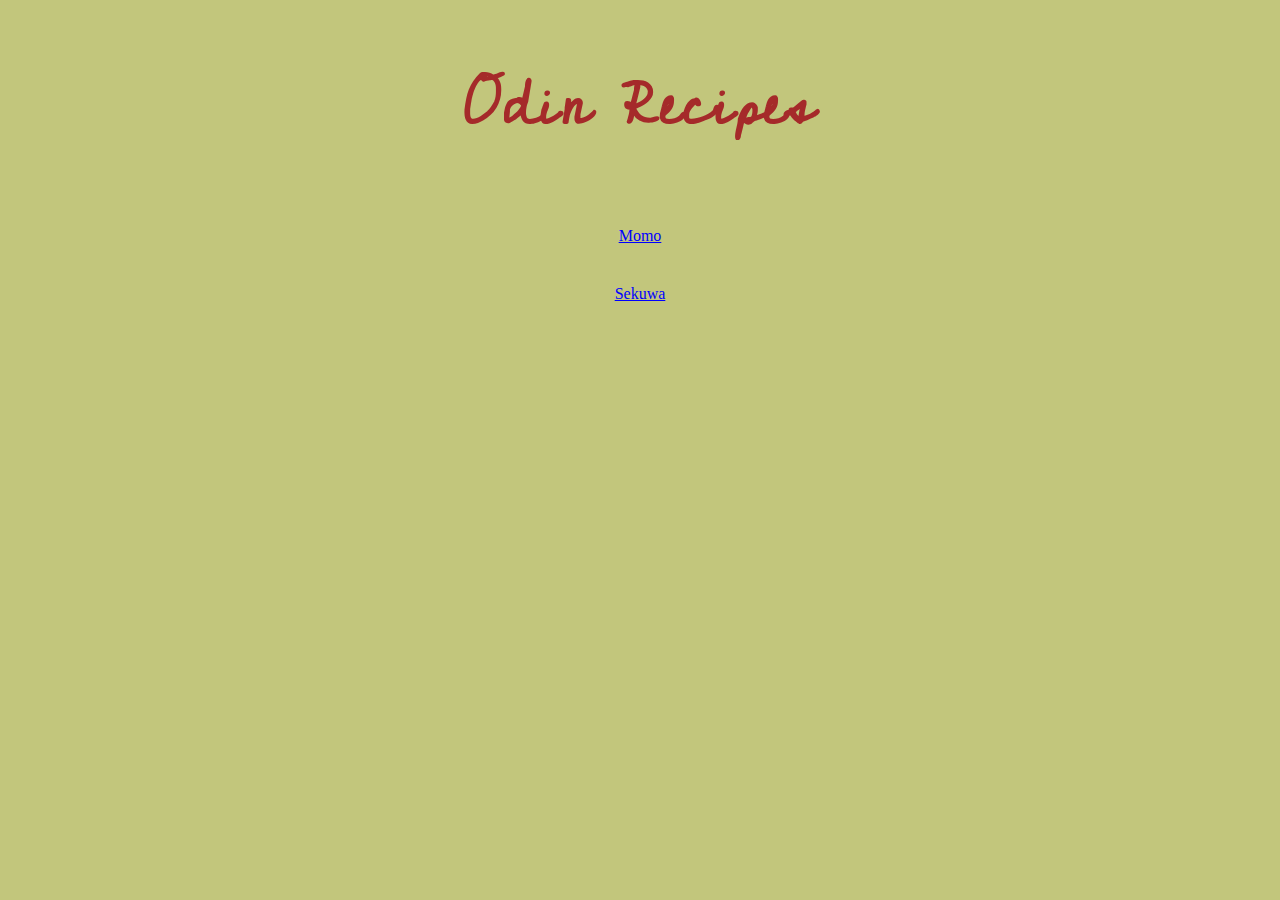
<file: index.html>
<!DOCTYPE html>
<html lang="en">
  <head>
    <meta charset="UTF-8">
    <meta name="viewport" content="width=device-width, initial-scale=1">
    <title>The Odin Project</title>
    <link href="style.css" rel="stylesheet">
    <link rel="preconnect" href="https://fonts.googleapis.com">
    <link rel="preconnect" href="https://fonts.gstatic.com" crossorigin>
    <link href="https://fonts.googleapis.com/css2?family=Cedarville+Cursive&display=swap" rel="stylesheet">
  </head>
  <body>
    <h1 class="landing-header">Odin Recipes</h1>
    <div class="menu-box">
        <li><a href="recipes/momo.html">Momo</a></li>
        <li><a href="recipes/sekuwa.html">Sekuwa</a></li>
    </div>
  </body>
</html>
</file>
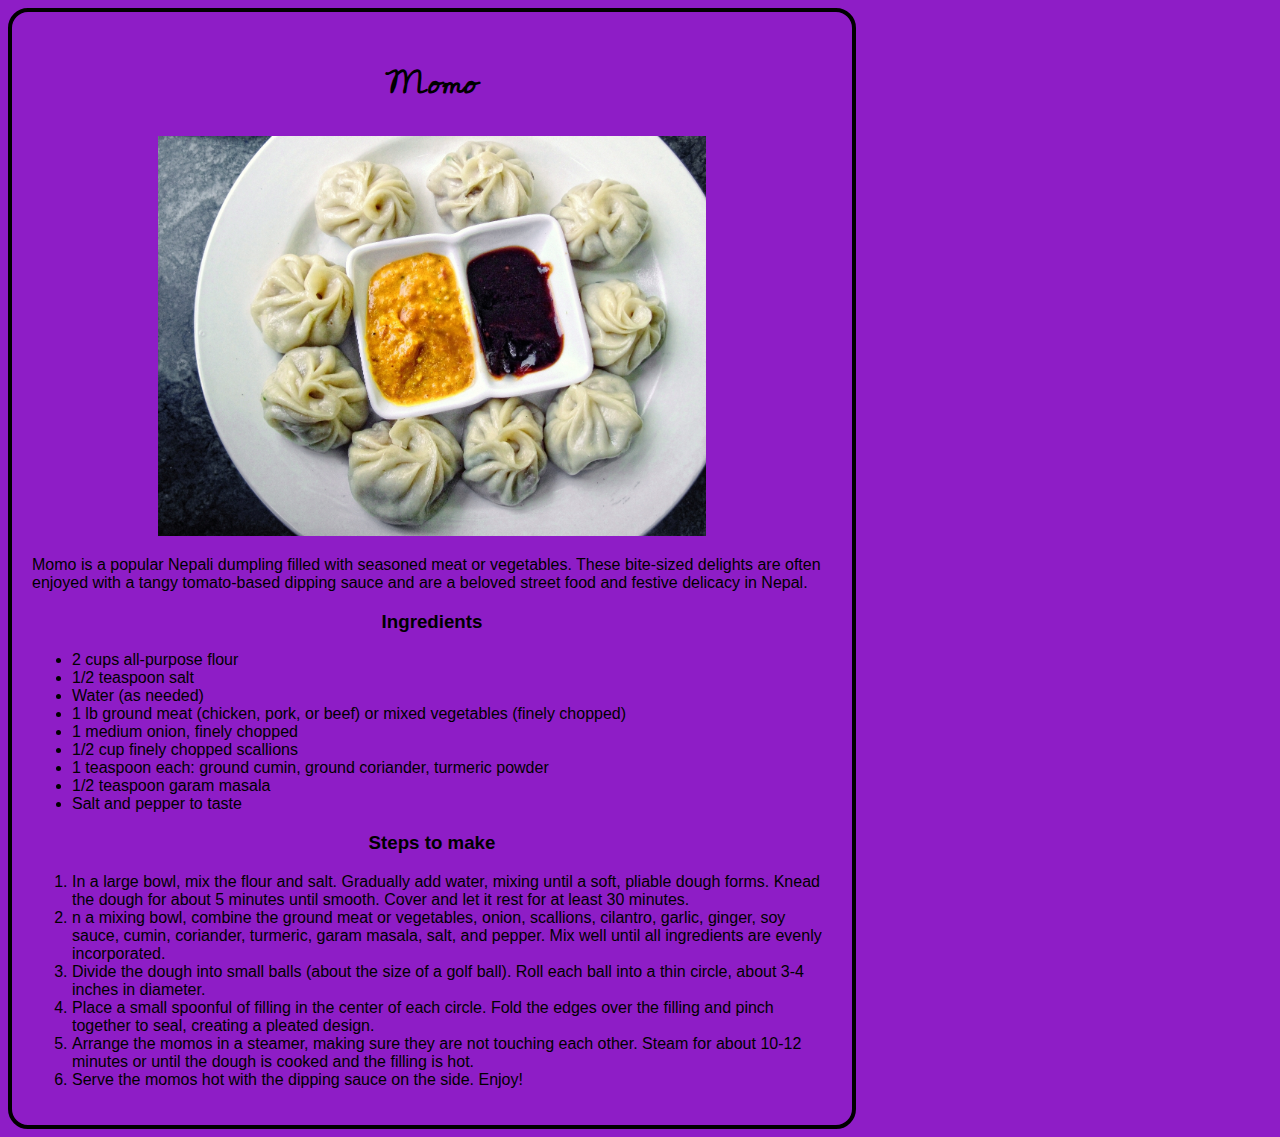
<file: recipes/momo.html>
<!DOCTYPE html>
<html lang="en">
  <head>
    <meta charset="UTF-8">
    <meta name="viewport" content="width=device-width, initial-scale=1">
    <title>Momo Recipe</title>
    <link href="style.css" rel="stylesheet">
    <link rel="preconnect" href="https://fonts.googleapis.com">
    <link rel="preconnect" href="https://fonts.gstatic.com" crossorigin>
    <link href="https://fonts.googleapis.com/css2?family=Cedarville+Cursive&display=swap" rel="stylesheet">
  </head>
  <body>
    <div class="recipe-box">
    <h1 class="header">Momo</h1>
    <img src="Momo_nepal.jpg" alt="A plate of mo:mo with very spicy achar server steaming hot">
    <h2></h2>
    <p class="item-description">Momo is a popular Nepali dumpling filled with seasoned meat or vegetables. These bite-sized delights are often enjoyed with a tangy tomato-based dipping sauce and are a beloved street food and festive delicacy in Nepal.</p>
    <h3>Ingredients</h3>
    <ul>
      <li>2 cups all-purpose flour</li>
      <li>1/2 teaspoon salt</li>
      <li>Water (as needed)</li>
      <li>1 lb ground meat (chicken, pork, or beef) or mixed vegetables (finely chopped)</li>
      <li>1 medium onion, finely chopped</li>
      <li>1/2 cup finely chopped scallions</li>
      <li>1 teaspoon each: ground cumin, ground coriander, turmeric powder</li>
      <li>1/2 teaspoon garam masala</li>
      <li>Salt and pepper to taste</li>
    </ul>
    <h3>Steps to make</h3>
    <ol>
      <li>In a large bowl, mix the flour and salt. Gradually add water, mixing until a soft, pliable dough forms. Knead the dough for about 5 minutes until smooth. Cover and let it rest for at least 30 minutes.</li>
      <li>n a mixing bowl, combine the ground meat or vegetables, onion, scallions, cilantro, garlic, ginger, soy sauce, cumin, coriander, turmeric, garam masala, salt, and pepper. Mix well until all ingredients are evenly incorporated.</li>
      <li>Divide the dough into small balls (about the size of a golf ball). Roll each ball into a thin circle, about 3-4 inches in diameter.</li>
      <li>Place a small spoonful of filling in the center of each circle. Fold the edges over the filling and pinch together to seal, creating a pleated design.</li>
      <li>Arrange the momos in a steamer, making sure they are not touching each other. Steam for about 10-12 minutes or until the dough is cooked and the filling is hot.</li>
      <li>Serve the momos hot with the dipping sauce on the side. Enjoy!</li>
    </ol>
    </div>
  </body>
</html>
</file>
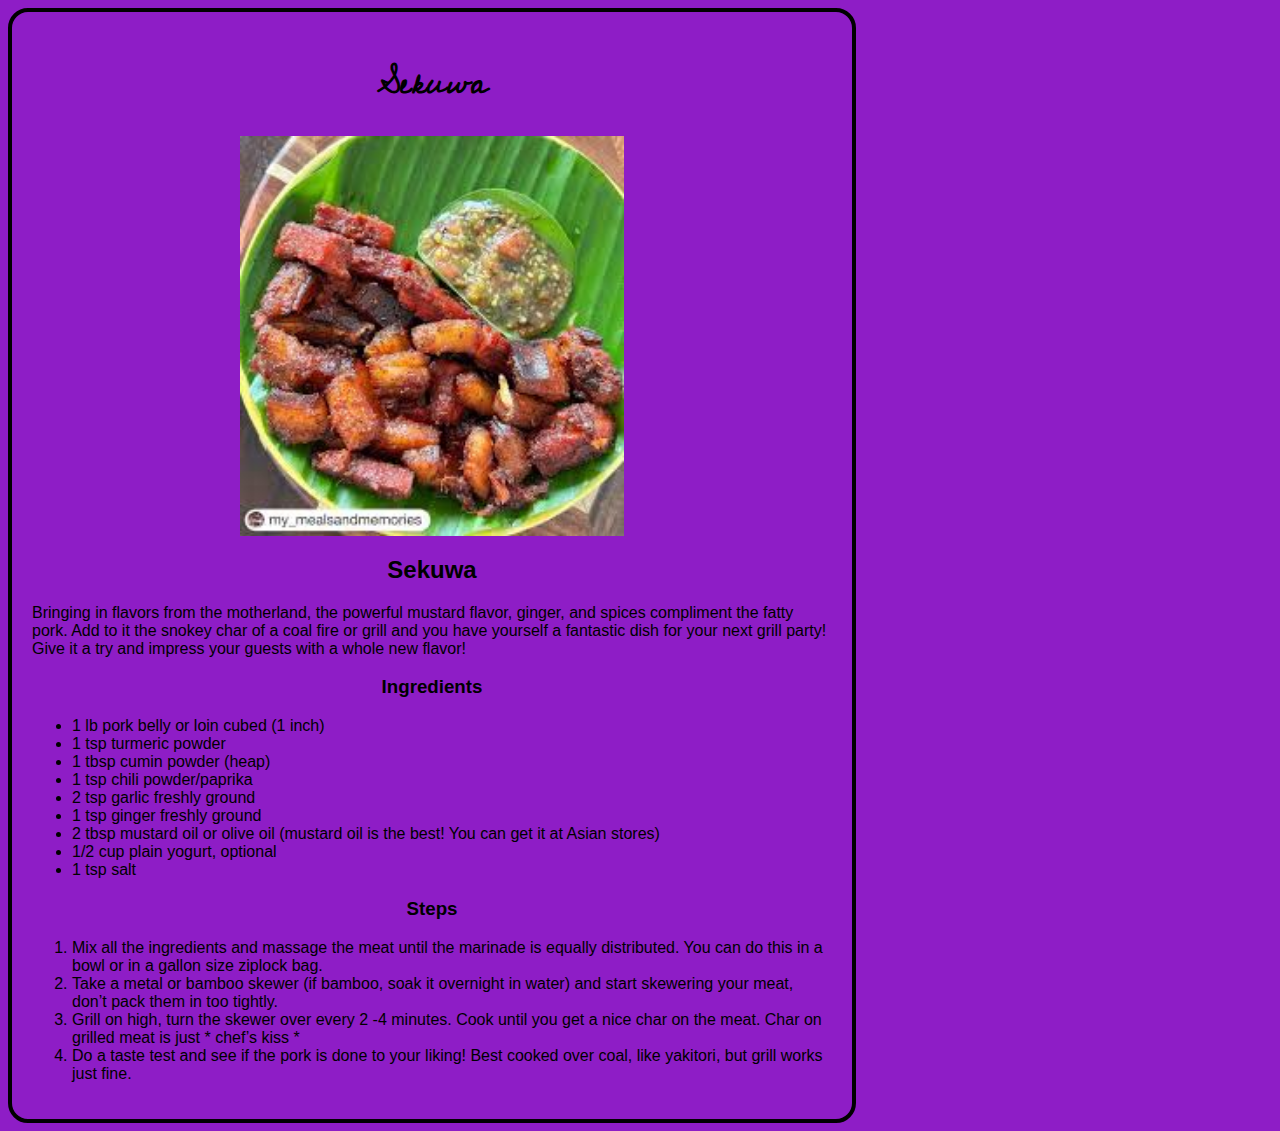
<file: recipes/sekuwa.html>
<!DOCTYPE html>
<html lang="en">
  <head>
    <meta charset="UTF-8">
    <meta name="viewport" content="width=device-width, initial-scale=1">
    <title></title>
    <link href="style.css" rel="stylesheet">
    <link rel="preconnect" href="https://fonts.googleapis.com">
    <link rel="preconnect" href="https://fonts.gstatic.com" crossorigin>
    <link href="https://fonts.googleapis.com/css2?family=Cedarville+Cursive&display=swap" rel="stylesheet">
  </head>
  <body>
    <div class="recipe-box">
    <h1 class="header">Sekuwa</h1>
    <img src="sekuwa.jpg" alt="A beautiful display of pork sekuwa(sek-wa)">
    <h2>Sekuwa</h2>
    <p class="item-description">Bringing in flavors from the motherland, the powerful mustard flavor, ginger, and spices compliment the fatty pork. Add to it the snokey char of a coal fire or grill and you have yourself a fantastic dish for your next grill party! Give it 
      a try and impress your guests with a whole new flavor!
    </p>
    <h3>Ingredients</h3>
    <ul>
      <li>1 lb pork belly or loin cubed (1 inch)</li>
      <li> 1 tsp turmeric powder</li>
      <li>1 tbsp cumin powder (heap)</li>
      <li>1 tsp chili powder/paprika</li>
      <li>2 tsp garlic freshly ground</li>
      <li>1 tsp ginger freshly ground</li>
      <li>2 tbsp mustard oil or olive oil (mustard oil is the best! You can get it at Asian stores)</li>
      <li>1/2 cup plain yogurt, optional</li>
      <li>1 tsp salt</li>
    </ul>
 <h3>Steps</h3> 
    <ol>
      <li>Mix all the ingredients and massage the meat until the marinade is equally distributed. You can do this in a bowl or in a gallon size ziplock bag.</li>
      <li>Take a metal or bamboo skewer (if bamboo, soak it overnight in water) and start skewering your meat, don’t pack them in too tightly.</li>
      <li>Grill on high, turn the skewer over every 2 -4 minutes. Cook until you get a nice char on the meat. Char on grilled meat is just * chef’s kiss * </li>
      <li>Do a taste test and see if the pork is done to your liking! Best cooked over coal, like yakitori, but grill works just fine.</li>
    </ol>
    </div>
  </body>
</html>
</file>
<file: style.css>
body {
  background-color: #c2c67c;
  color: brown;
  text-align: center;
}



.landing-header {
  font-weight: 1000;
  text-align: center;
  font-family: "Cedarville Cursive", cursive;
  font-weight: 1000;
  font-style: normal;
  font-size: 64px
}

a {
  color: blue;
  display: block;
  padding: 20px;

}


.recipe-box {
  border: 2mm ridge  blue;
  width: auto;
  height: auto;
  text-align: center;
  margin-top: 40px; 
  border-radius: 24px;
}
</file>
<file: recipes/style.css>
body {
  background-color: #8e1dc6;
  font-family: "Inter", Arial, Timer New Roman;
}
h1,h2,h3 {
  font-weight: 700;
  text-align: center;
}

h1 {
  font-family: "Cedarville Cursive", cursive;
}

img {
  height: 400px;
  width: auto;
  margin-left: auto;
  margin-right: auto;
  align-content: center;
  display: block;
}

.recipe-box {
  align-items: center;
  border: solid black 4px;
  padding: 20px;
  border-radius: 20px;
  width: 800px;
}
</file>
